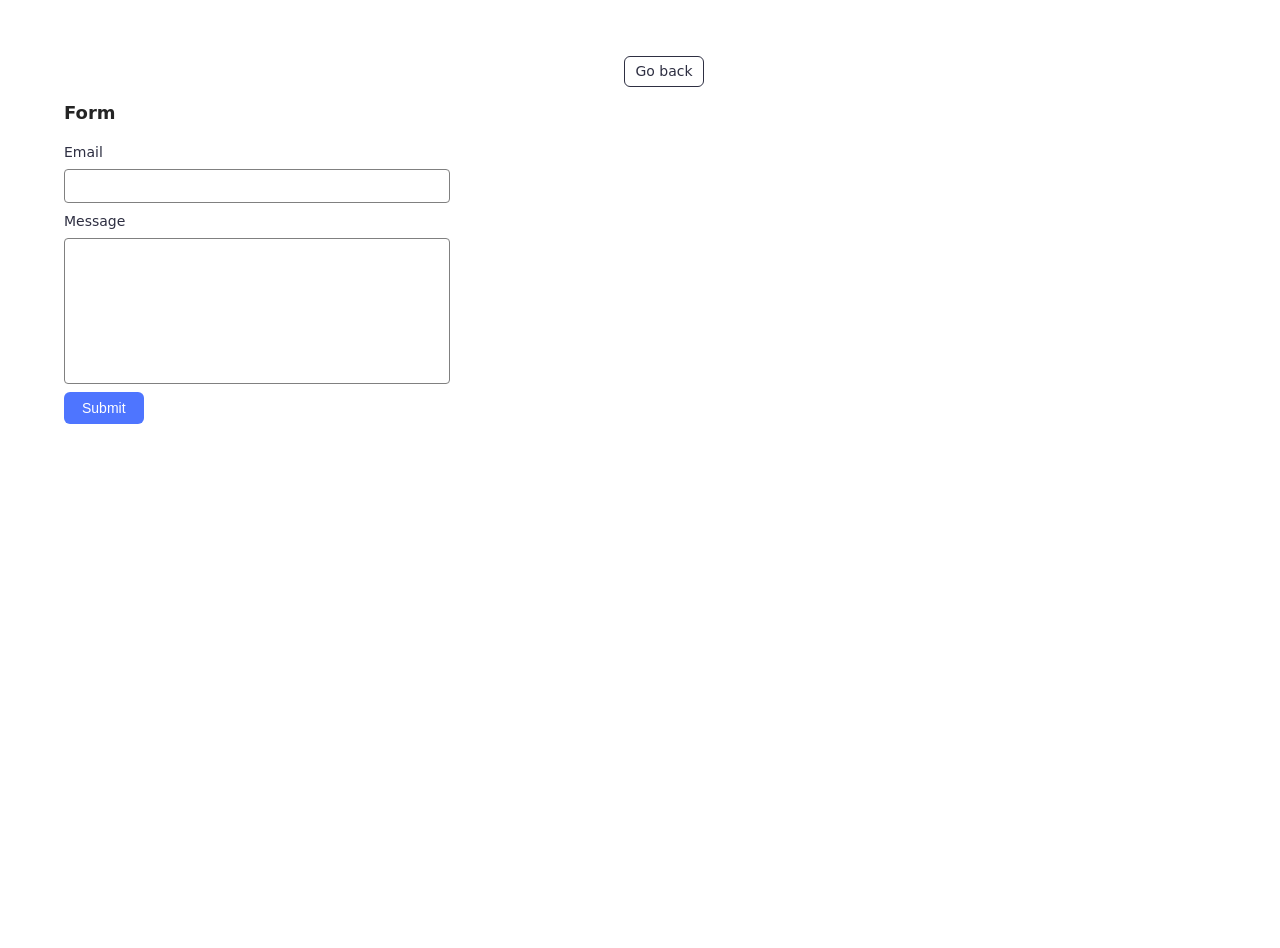
<file: src/2-form.html>
<!DOCTYPE html>
<html lang="en">

<head>
  <meta charset="UTF-8" />
  <meta http-equiv="X-UA-Compatible" content="IE=edge" />
  <meta name="viewport" content="width=device-width, initial-scale=1.0" />
  <title>Page 3</title>
  <link rel="stylesheet" href="./css/styles.css" />
</head>

<body>

  <main>
    <div class="container">
      <a class="back-link" href="./index.html">Go back</a>
      <h1 class="main-title">
        Form
      </h1>
      <form class="feedback-form" autocomplete="off">
        <label>
          Email
          <input type="email" name="email" autofocus />
        </label>
        <label>
          Message
          <textarea name="message" rows="8"></textarea>
        </label>
        <button type="submit">Submit</button>
      </form>

    </div>
  </main>
  <script type="module" src="./js/2-form.js"></script>
</body>

</html>
</file>
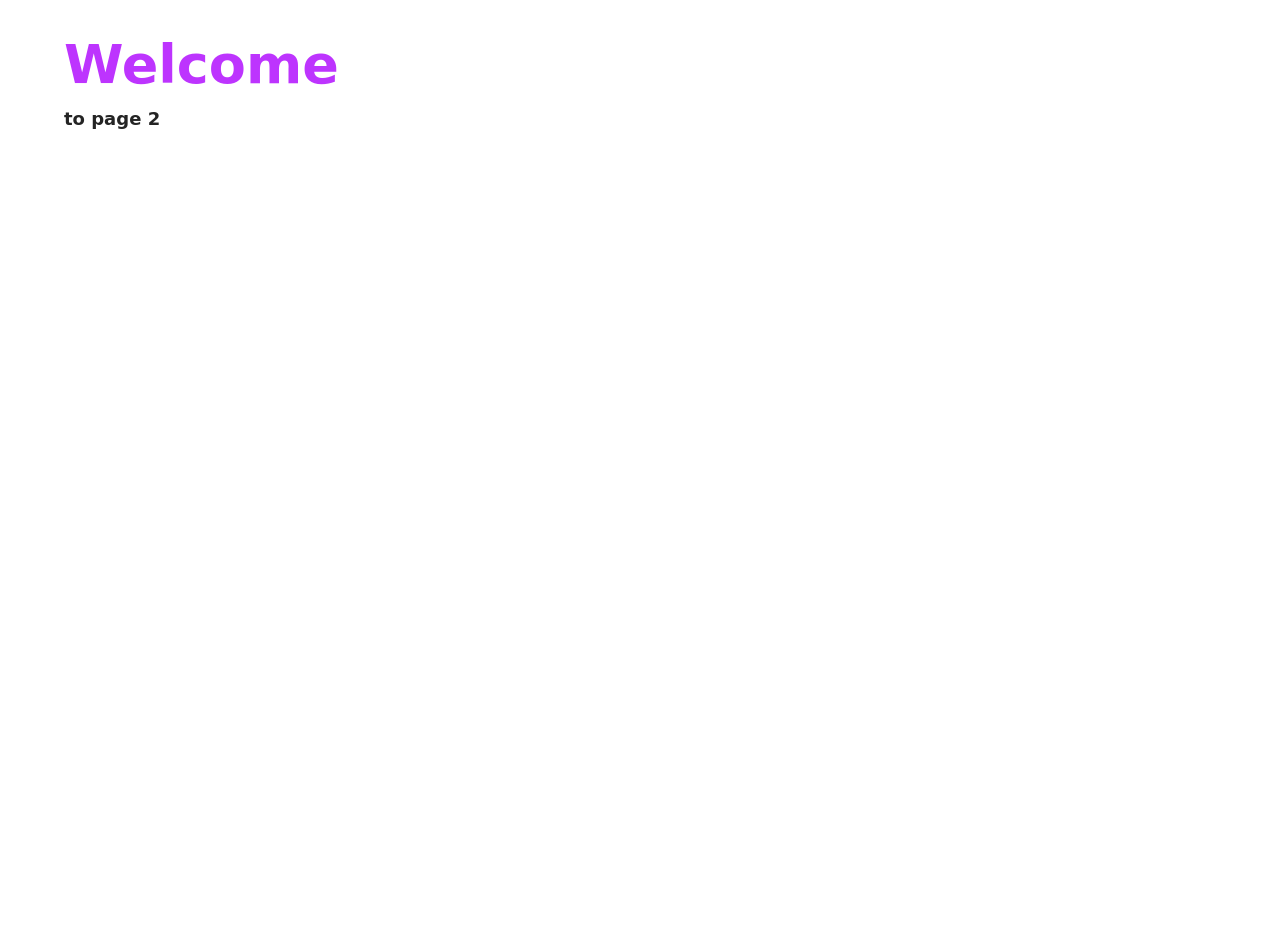
<file: src/page-2.html>
<!DOCTYPE html>
<html lang="en">
  <head>
    <meta charset="UTF-8" />
    <meta http-equiv="X-UA-Compatible" content="IE=edge" />
    <meta name="viewport" content="width=device-width, initial-scale=1.0" />
    <title>Page 2</title>
    <link rel="stylesheet" href="./css/styles.css" />
  </head>
  <body>
    <load
      src="./partials/header.html"
      icon-path="./img/sprite.svg#logo"
      highlight-act="active"
    />

    <main>
      <div class="container">
        <h1 class="main-title">
          <span class="main-title-gradient">Welcome</span> to page 2
        </h1>
        <load src="./partials/back-link.html" />
      </div>
    </main>

    <load src="./partials/footer.html" />
  </body>
</html>
</file>
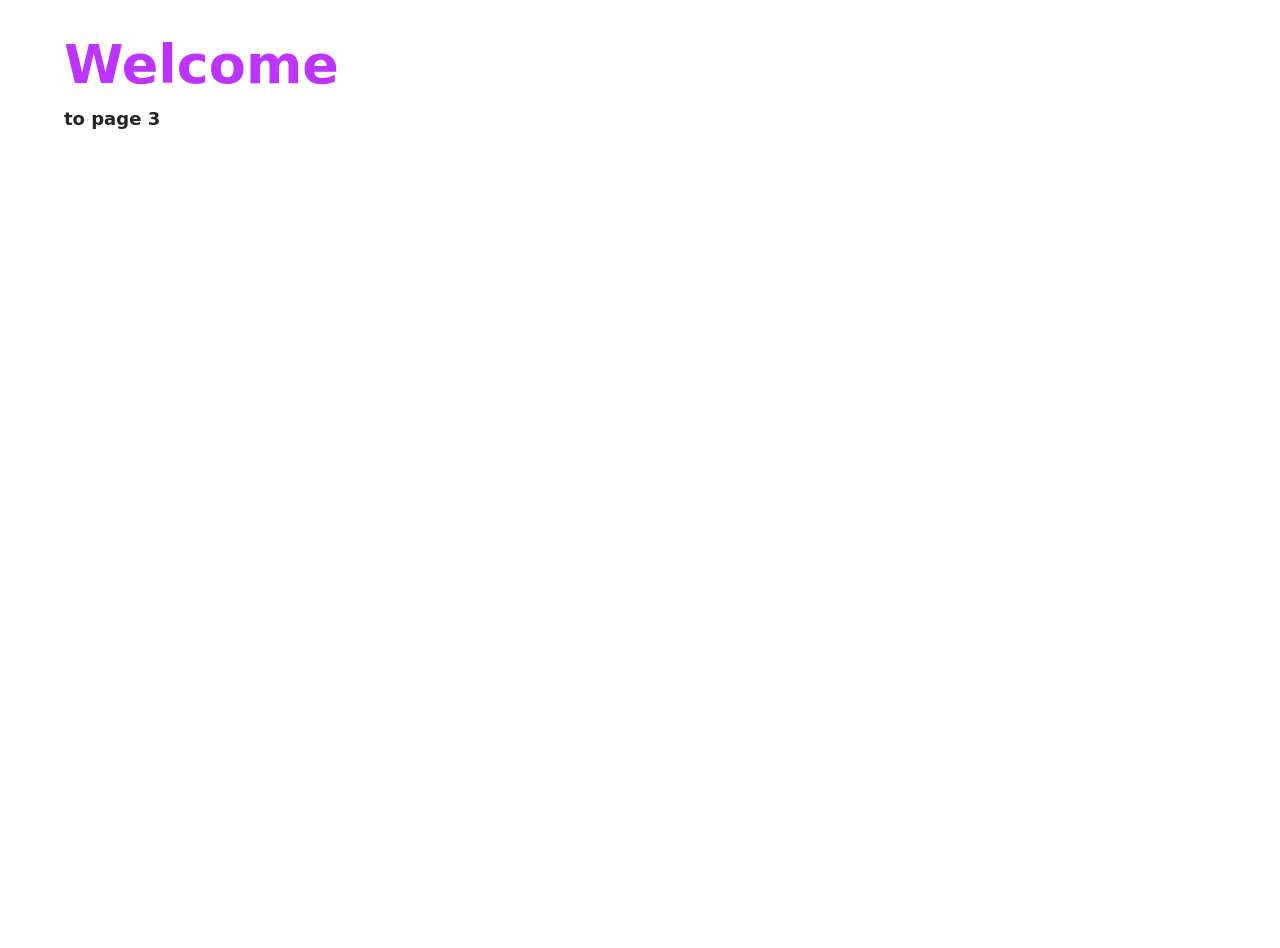
<file: src/page-3.html>
<!DOCTYPE html>
<html lang="en">
  <head>
    <meta charset="UTF-8" />
    <meta http-equiv="X-UA-Compatible" content="IE=edge" />
    <meta name="viewport" content="width=device-width, initial-scale=1.0" />
    <title>Page 3</title>
    <link rel="stylesheet" href="./css/styles.css" />
  </head>
  <body>
    <load
      src="./partials/header.html"
      icon-path="./img/sprite.svg#logo"
      highlight-curr="active"
    />

    <main>
      <div class="container">
        <h1 class="main-title">
          <span class="main-title-gradient">Welcome</span> to page 3
        </h1>
        <load src="./partials/back-link.html" />
      </div>
    </main>

    <load src="./partials/footer.html" />
  </body>
</html>
</file>
<file: src/css/styles.css>
/**
  |============================
  | include css partials with
  | default @import url()
  |============================
*/
/* Common styles */
@import url('./reset.css');
@import url('./base.css');
@import url('./container.css');
@import url('./animations.css');

/* Sections style */
@import url('./header.css');
@import url('./vite-promo.css');
@import url('./badges.css');
@import url('./back-link.css');
@import url('./footer.css');
@import url('./gallery.css');
@import url('./form.css');
</file>
